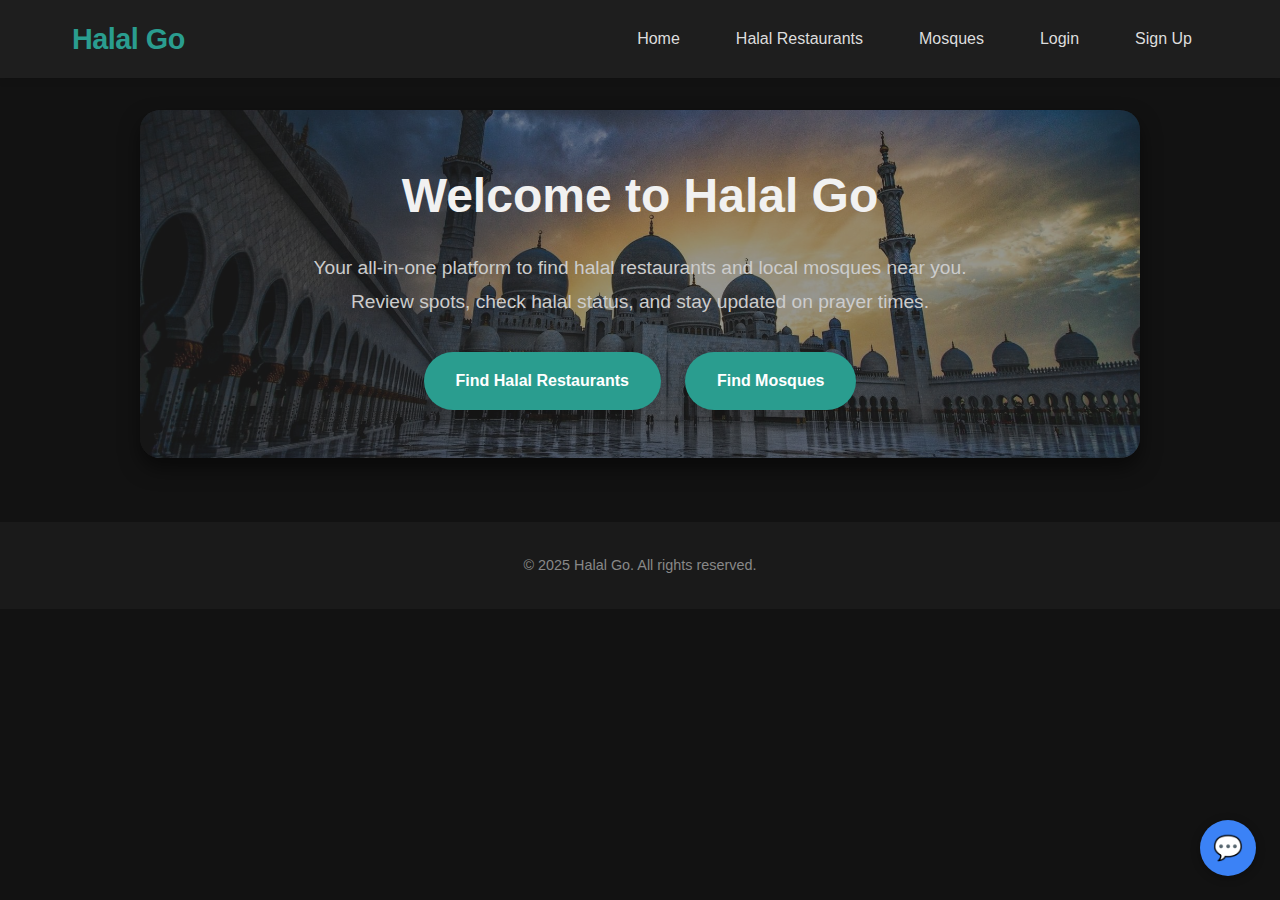
<file: index.html>
<!DOCTYPE html>
<html lang="en">
<head>
  <meta charset="UTF-8" />
  <meta name="viewport" content="width=device-width, initial-scale=1.0" />
  <title>Halal Go - Home</title>
  <link rel="stylesheet" href="styles.css" />
  <style>
    body {
      background-color: #121212;
      color: #f1f1f1;
      font-family: 'Poppins', sans-serif;
    }

    header {
      background: #1e1e1e;
      box-shadow: var(--shadow-sm);
    }

    nav h1 {
      color: var(--primary);
    }

    .nav-links a {
      color: #ddd;
    }

    .nav-links a:hover {
      background-color: rgba(42, 157, 143, 0.15);
      color: var(--primary);
    }

    .hero {
      background-color: #2c2c2c;
      border-radius: 20px;
      margin: 2rem auto;
      max-width: 1000px;
      box-shadow: 0 10px 20px rgba(0, 0, 0, 0.5);
      padding: 3rem 2rem;
      text-align: center;
      position: relative;
      overflow: hidden;
    }

    .hero img.bg-overlay {
  position: absolute;
  top: 0;
  left: 0;
  width: 100%;
  height: 100%;
  object-fit: cover;
  opacity: 0.5;
  z-index: 0;
}


    .hero h2,
    .hero p,
    .hero-buttons {
      position: relative;
      z-index: 1;
    }

    .hero h2 {
      font-size: 3rem;
      margin-bottom: 1rem;
      font-weight: 700;
    }

    .hero p {
      font-size: 1.2rem;
      max-width: 700px;
      margin: 0 auto 2rem;
      line-height: 1.8;
      color: #ccc;
    }

    .hero-buttons {
      display: flex;
      justify-content: center;
      gap: 1.5rem;
      flex-wrap: wrap;
    }

    .hero-buttons a {
      background: var(--primary);
      padding: 1rem 2rem;
      border-radius: 50px;
      font-size: 1rem;
      color: white;
      text-decoration: none;
      font-weight: 600;
      transition: background 0.3s ease, transform 0.2s ease;
      box-shadow: var(--shadow-md);
    }

    .hero-buttons a:hover {
      background: var(--accent);
      transform: scale(1.05);
    }

    footer {
      text-align: center;
      margin-top: 4rem;
      padding: 2rem;
      font-size: 0.9rem;
      color: #888;
      background: #1a1a1a;
    }
  </style>
</head>
<body>
  <header>
    <nav>
      <h1>Halal Go</h1>
      <div class="nav-links">
        <a href="index.html">Home</a>
        <a href="restaurant.html">Halal Restaurants</a>
        <a href="masjid.html">Mosques</a>
        <a href="login.html">Login</a>
        <a href="signup.html">Sign Up</a>
      </div>
    </nav>
  </header>

  <main>
    <section class="hero">
      <img src="images/index-hero.png" alt="Islamic background" class="bg-overlay" />
      <h2>Welcome to Halal Go</h2>
      <p>Your all-in-one platform to find halal restaurants and local mosques near you. Review spots, check halal status, and stay updated on prayer times.</p>
      <div class="hero-buttons">
        <a href="restaurant.html">Find Halal Restaurants</a>
        <a href="masjid.html">Find Mosques</a>
      </div>
    </section>
  </main>

  <footer>
    &copy; 2025 Halal Go. All rights reserved.
  </footer>
  <!-- (Keep your existing HTML head & body as-is, just add the following right before </body>) -->

<!-- Chatbot HTML -->
<div id="chat-container" style="position: fixed; bottom: 1.5rem; right: 1.5rem; z-index: 9999; font-family: sans-serif;">
  <button id="chat-toggle" style="background: #3b82f6; color: white; border: none; width: 3.5rem; height: 3.5rem; border-radius: 50%; font-size: 1.5rem; cursor: pointer; box-shadow: 0 2px 10px rgba(0,0,0,0.3);">💬</button>
  <div id="chat-window" style="display: none; flex-direction: column; width: 16rem; max-height: 22rem; background: white; border-radius: 8px; box-shadow: 0 4px 20px rgba(0,0,0,0.2); overflow: hidden; margin-top: 0.5rem;">
    <header style="background: #3b82f6; color: white; padding: 0.5rem; font-weight: bold;">HalalGo Chat</header>
    <div id="chat-messages" style="flex: 1; padding: 0.5rem; overflow-y: auto; font-size: 0.85rem;"></div>
    <div id="chat-input-row" style="display: flex; border-top: 1px solid #ddd;">
      <input id="chat-input" placeholder="Ask 'food places' or 'isha'..." style="flex: 1; border: none; padding: 0.5rem; font-size: 0.85rem; outline: none;" />
      <button id="chat-send" style="background: #3b82f6; border: none; color: white; padding: 0 1rem; cursor: pointer;">Send</button>
    </div>
  </div>
</div>

<!-- Chatbot Script -->
<script>
(function(){
  const prayerSchedule = {
    fajr: '5:30 AM',
    dhuhr: '12:45 PM',
    asr: '4:15 PM',
    maghrib: '8:00 PM',
    isha: '9:15 PM'
  };

  const dummyLocations = [
    { type: 'restaurant', name: 'Halal Bites - Rochester', address: '255 1st Ave SW', menu: ['Mezze Platter','Lamb Kebabs'] },
    { type: 'restaurant', name: 'Rose Turkish Kitchen', address: '789 Broadway Ave SE', menu: ['Doner Kebab','Baklava'] },
    { type: 'mosque', name: 'Masjid AbuBakr', address: '321 3rd St NW' },
    { type: 'mosque', name: 'Islamic Center', address: '123 Elton Hills Dr NW' }
  ];

  const ctr    = document.getElementById('chat-container');
  const win    = document.getElementById('chat-window');
  const msgs   = document.getElementById('chat-messages');
  const inp    = document.getElementById('chat-input');
  const send   = document.getElementById('chat-send');
  const toggle = document.getElementById('chat-toggle');

  function append(text, who) {
    const d = document.createElement('div');
    d.className = 'chat-msg ' + who;
    const s = document.createElement('span');
    s.textContent = text;
    s.style.display = 'inline-block';
    s.style.padding = '0.25rem 0.5rem';
    s.style.borderRadius = '4px';
    s.style.background = who === 'user' ? '#eff6ff' : '#f3f4f6';
    s.style.color = who === 'user' ? '#1e3a8a' : '#374151';
    d.style.marginBottom = '0.5rem';
    d.style.textAlign = who === 'user' ? 'right' : 'left';
    d.appendChild(s);
    msgs.appendChild(d);
    msgs.scrollTop = msgs.scrollHeight;
  }

  toggle.addEventListener('click', ()=> {
    win.style.display = win.style.display==='flex' ? 'none' : 'flex';
  });

  function handle() {
    const text = inp.value.trim();
    if (!text) return;
    append(text, 'user');
    inp.value = '';
    let reply = "Sorry, I don't know that yet.";
    const lower = text.toLowerCase();

    for (const [p, t] of Object.entries(prayerSchedule)) {
      if (lower.includes(p)) {
        reply = `${p.charAt(0).toUpperCase()+p.slice(1)} prayer is at ${t}.`;
        break;
      }
    }

    if (lower.includes('mosque')) {
      reply = dummyLocations.filter(l => l.type === 'mosque')
        .map(l => `${l.name} (${l.address})`)
        .join("\n");
    }

    if (lower.includes('food') || lower.includes('restaurant')) {
      reply = dummyLocations.filter(l => l.type === 'restaurant')
        .map(r => `${r.name} (${r.address}) – Menu: ${r.menu.join(', ')}`)
        .join("\n");
    }

    setTimeout(() => append(reply, 'bot'), 300);
  }

  send.addEventListener('click', handle);
  inp.addEventListener('keydown', e => { if (e.key === 'Enter') handle(); });

  append('Hi! Ask about "prayer times", "restaurants", or "mosques".', 'bot');
})();
</script>

</body>
</html>
</file>
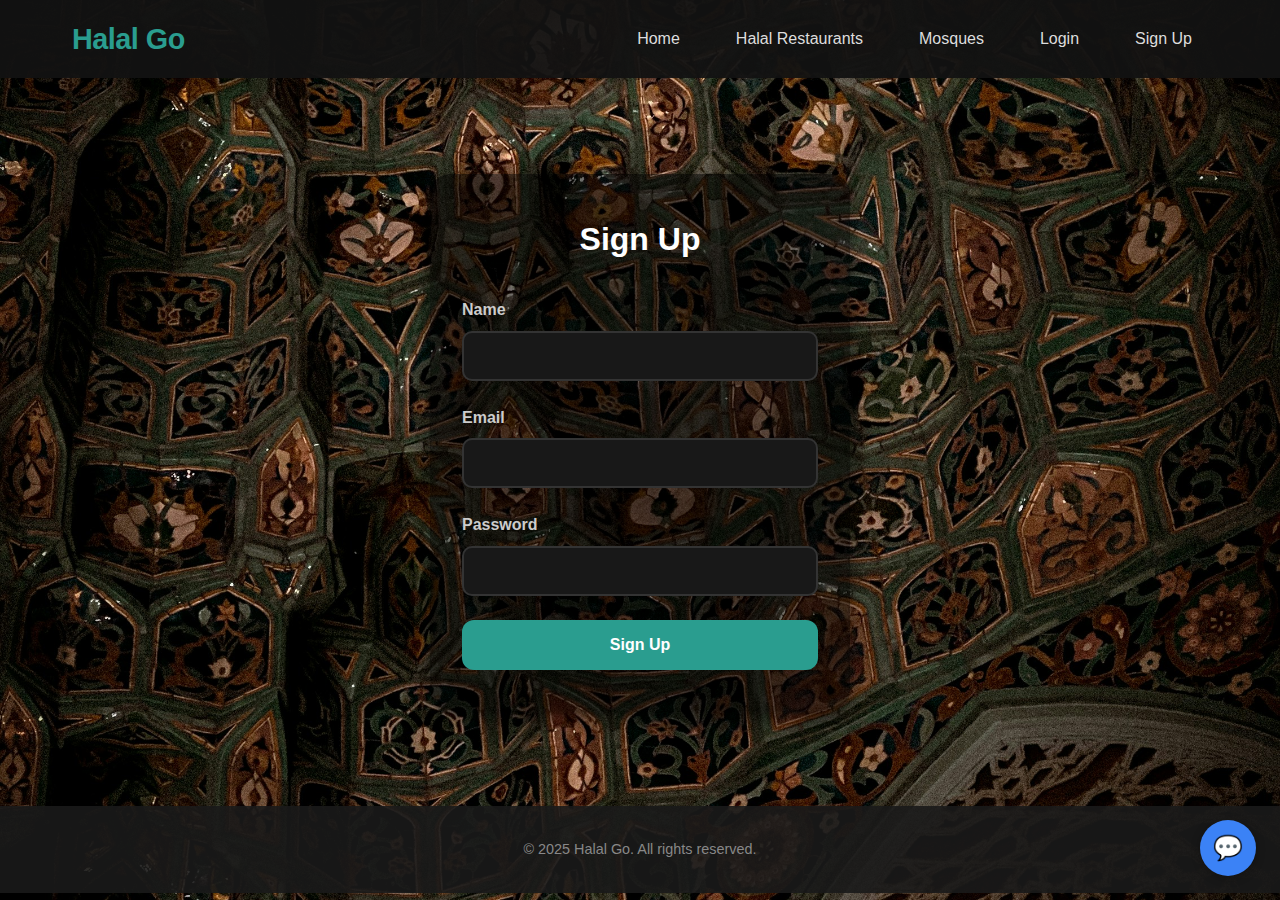
<file: signup.html>
<!DOCTYPE html>
<html lang="en">
<head>
  <meta charset="UTF-8">
  <meta name="viewport" content="width=device-width, initial-scale=1.0">
  <title>Sign Up | Halal Go</title>
  <link rel="stylesheet" href="styles.css">
  <style>
    body {
      background: url('images/signup-bg.jpg') no-repeat center center fixed;
      background-size: cover;
      color: #f1f1f1;
      font-family: 'Poppins', sans-serif;
    }

    header {
      background: rgba(18, 18, 18, 0.95);
      box-shadow: var(--shadow-sm);
    }

    nav h1 {
      color: var(--primary);
    }

    .nav-links a {
      color: #ddd;
    }

    .nav-links a:hover {
      background-color: rgba(42, 157, 143, 0.15);
      color: var(--primary);
    }

    .auth-container {
      max-width: 420px;
      margin: 6rem auto;
      padding: 2.5rem 2rem;
      background-color: rgba(0, 0, 0, 0.55);
      border-radius: 20px;
      box-shadow: 0 10px 25px rgba(0, 0, 0, 0.7);
    }

    .auth-container h2 {
      text-align: center;
      margin-bottom: 2rem;
      color: #ffffff;
      font-size: 2rem;
    }

    .form-group {
      margin-bottom: 1.5rem;
    }

    .form-group label {
      display: block;
      margin-bottom: 0.5rem;
      font-weight: 600;
      color: #cccccc;
    }

    .form-group input {
      width: 100%;
      padding: 0.875rem;
      border: 2px solid #333;
      background-color: #181818;
      border-radius: 10px;
      font-size: 1rem;
      color: #f1f1f1;
      transition: border-color 0.3s ease;
    }

    .form-group input:focus {
      outline: none;
      border-color: var(--primary);
      box-shadow: 0 0 0 3px rgba(42, 157, 143, 0.1);
    }

    .btn {
      display: block;
      width: 100%;
      padding: 1rem;
      border: none;
      background: var(--primary);
      color: white;
      font-size: 1rem;
      font-weight: 600;
      border-radius: 12px;
      cursor: pointer;
      transition: background 0.3s ease, transform 0.2s ease;
    }

    .btn:hover {
      background: var(--accent);
      transform: translateY(-2px);
    }

    footer {
      text-align: center;
      margin-top: 4rem;
      padding: 2rem;
      font-size: 0.9rem;
      color: #888;
      background: rgba(26, 26, 26, 0.9);
    }
  </style>
</head>

<body>
  <header>
    <nav>
      <h1>Halal Go</h1>
      <div class="nav-links">
        <a href="index.html">Home</a>
        <a href="restaurant.html">Halal Restaurants</a>
        <a href="masjid.html">Mosques</a>
        <a href="login.html">Login</a>
        <a href="signup.html">Sign Up</a>
      </div>
    </nav>
  </header>

  <main>
    <section class="auth-container">
      <h2>Sign Up</h2>
      <form onsubmit="handleSignup(event)">
        <div class="form-group">
          <label for="name">Name</label>
          <input type="text" id="name" name="name" required>
        </div>
        <div class="form-group">
          <label for="email">Email</label>
          <input type="email" id="email" name="email" required>
        </div>
        <div class="form-group">
          <label for="password">Password</label>
          <input type="password" id="password" name="password" required>
        </div>
        <button type="submit" class="btn">Sign Up</button>
      </form>
    </section>
  </main>

  <footer>
    &copy; 2025 Halal Go. All rights reserved.
  </footer>

  <script src="script.js"></script>
  <!-- Chatbot HTML -->
<div id="chat-container" style="position: fixed; bottom: 1.5rem; right: 1.5rem; z-index: 9999; font-family: sans-serif;">
  <button id="chat-toggle" style="background: #3b82f6; color: white; border: none; width: 3.5rem; height: 3.5rem; border-radius: 50%; font-size: 1.5rem; cursor: pointer; box-shadow: 0 2px 10px rgba(0,0,0,0.3);">💬</button>
  <div id="chat-window" style="display: none; flex-direction: column; width: 16rem; max-height: 22rem; background: white; border-radius: 8px; box-shadow: 0 4px 20px rgba(0,0,0,0.2); overflow: hidden; margin-top: 0.5rem;">
    <header style="background: #3b82f6; color: white; padding: 0.5rem; font-weight: bold;">HalalGo Chat</header>
    <div id="chat-messages" style="flex: 1; padding: 0.5rem; overflow-y: auto; font-size: 0.85rem;"></div>
    <div id="chat-input-row" style="display: flex; border-top: 1px solid #ddd;">
      <input id="chat-input" placeholder="Ask 'isha' or 'mosques'..." style="flex: 1; border: none; padding: 0.5rem; font-size: 0.85rem; outline: none;" />
      <button id="chat-send" style="background: #3b82f6; border: none; color: white; padding: 0 1rem; cursor: pointer;">Send</button>
    </div>
  </div>
</div>

<!-- Chatbot Script -->
<script>
(function(){
  const prayerSchedule = {
    fajr: '5:10 AM',
    dhuhr: '1:15 PM',
    asr: '5:00 PM',
    maghrib: '8:25 PM',
    isha: '9:45 PM'
  };

  const dummyLocations = [
    { type: 'mosque', name: 'Masjid AbuBakr', address: '321 3rd St NW' },
    { type: 'mosque', name: 'Islamic Center', address: '123 Elton Hills Dr NW' }
  ];

  const ctr    = document.getElementById('chat-container');
  const win    = document.getElementById('chat-window');
  const msgs   = document.getElementById('chat-messages');
  const inp    = document.getElementById('chat-input');
  const send   = document.getElementById('chat-send');
  const toggle = document.getElementById('chat-toggle');

  function append(text, who) {
    const d = document.createElement('div');
    d.className = 'chat-msg ' + who;
    const s = document.createElement('span');
    s.textContent = text;
    s.style.display = 'inline-block';
    s.style.padding = '0.25rem 0.5rem';
    s.style.borderRadius = '4px';
    s.style.background = who === 'user' ? '#eff6ff' : '#f3f4f6';
    s.style.color = who === 'user' ? '#1e3a8a' : '#374151';
    d.style.marginBottom = '0.5rem';
    d.style.textAlign = who === 'user' ? 'right' : 'left';
    d.appendChild(s);
    msgs.appendChild(d);
    msgs.scrollTop = msgs.scrollHeight;
  }

  toggle.addEventListener('click', () => {
    win.style.display = win.style.display === 'flex' ? 'none' : 'flex';
  });

  function handle() {
    const text = inp.value.trim();
    if (!text) return;
    append(text, 'user');
    inp.value = '';
    let reply = "Sorry, I don't know that yet.";
    const lower = text.toLowerCase();

    for (const [p, t] of Object.entries(prayerSchedule)) {
      if (lower.includes(p)) {
        reply = `${p.charAt(0).toUpperCase() + p.slice(1)} prayer is at ${t}.`;
        break;
      }
    }

    if (lower.includes('mosque')) {
      reply = dummyLocations
        .map(l => `${l.name} (${l.address})`)
        .join("\n");
    }

    setTimeout(() => append(reply, 'bot'), 300);
  }

  send.addEventListener('click', handle);
  inp.addEventListener('keydown', e => { if (e.key === 'Enter') handle(); });

  append('Hi! Ask "prayer times" or "mosques" or "restaurants" to get started.', 'bot');
})();
</script>

</body>
</html>
</file>
<file: styles.css>
/* styles.css */
/* Base Reset & Global Styles */
* {
    margin: 0;
    padding: 0;
    box-sizing: border-box;
    font-family: 'Poppins', sans-serif;
  }
  
  :root {
    --primary: #2A9D8F;
    --secondary: #264653;
    --accent: #E9C46A;
    --danger: #E76F51;
    --light: #F8F9FA;
    --dark: #212529;
    --success: #4CAF50;
    --warning: #FF9800;
    --shadow-sm: 0 2px 8px rgba(0,0,0,0.1);
    --shadow-md: 0 4px 16px rgba(0,0,0,0.15);
  }
  
  body {
    background: var(--light);
    color: var(--secondary);
    line-height: 1.6;
  }
  
  /* Modern Header */
  header {
    background: white;
    box-shadow: var(--shadow-sm);
    position: sticky;
    top: 0;
    z-index: 1000;
  }
  
  nav {
    display: flex;
    justify-content: space-between;
    align-items: center;
    max-width: 1200px;
    margin: 0 auto;
    padding: 1rem 2rem;
  }
  
  nav h1 {
    font-size: 1.8rem;
    color: var(--primary);
    font-weight: 700;
    letter-spacing: -0.5px;
  }
  
  .nav-links {
    display: flex;
    gap: 1.5rem;
    align-items: center;
  }
  
  .nav-links a {
    text-decoration: none;
    color: var(--secondary);
    font-weight: 500;
    padding: 0.5rem 1rem;
    border-radius: 8px;
    transition: all 0.3s cubic-bezier(0.4, 0, 0.2, 1);
  }
  
  .nav-links a:hover {
    background: rgba(var(--primary), 0.1);
    color: var(--primary);
  }
  
  /* Auth Containers */
  .auth-container {
    max-width: 480px;
    margin: 4rem auto;
    padding: 2.5rem;
    background: white;
    border-radius: 16px;
    box-shadow: var(--shadow-md);
  }
  
  .auth-container h2 {
    text-align: center;
    margin-bottom: 2rem;
    color: var(--secondary);
  }
  
  .form-group {
    margin-bottom: 1.5rem;
  }
  
  .form-group label {
    display: block;
    margin-bottom: 0.5rem;
    font-weight: 500;
    color: var(--secondary);
  }
  
  /* Interactive Elements */
  input, textarea, select {
    width: 100%;
    padding: 0.875rem;
    border: 2px solid #e0e0e0;
      
    border-radius: 8px;
    font-size: 1rem;
      
    transition: border-color 0.3s ease;
  }
  
  input:focus, textarea:focus, select:focus {
    outline: none;
    border-color: var(--primary);
    box-shadow: 0 0 0 3px rgba(var(--primary), 0.1);
  }
  
  .btn {
    background: var(--primary);
    color: white;
    padding: 1rem 1.5rem;
    border: none;
    border-radius: 8px;
    font-weight: 600;
    cursor: pointer;
    transition: transform 0.2s ease, box-shadow 0.2s ease;
  }
  
  .btn:hover {
    transform: translateY(-2px);
    box-shadow: var(--shadow-md);
  }
  
  /* Map Containers */
  .container {
    display: grid;
    grid-template-columns: repeat(auto-fit, minmax(300px, 1fr));
    gap: 2rem;
    max-width: 1200px;
    margin: 2rem auto;
    padding: 0 1.5rem;
  }
  
  #map {
    height: 600px;
    border-radius: 16px;
    overflow: hidden;
    box-shadow: var(--shadow-md);
  }
  
  /* Prayer Times Card */
  .prayer-times {
    background: white;
    padding: 2rem;
    border-radius: 16px;
    box-shadow: var(--shadow-md);
  }
  
  .prayer-times h3 {
    color: var(--primary);
    margin-bottom: 1.5rem;
    padding-bottom: 0.5rem;
    border-bottom: 2px solid rgba(var(--primary), 0.1);
  }
  
  .prayer-times p {
    display: flex;
    justify-content: space-between;
    margin: 1rem 0;
    padding: 0.75rem;
    background: var(--light);
    border-radius: 8px;
  }
  
  /* Review System */
  .review-panel {
    background: white;
    padding: 2rem;
    border-radius: 16px;
    box-shadow: var(--shadow-md);
  }
  
  .star-rating {
    display: flex;
    gap: 0.5rem;
    margin: 1.5rem 0;
  }
  
  .star {
    color: #e0e0e0;
    cursor: pointer;
    transition: color 0.2s ease;
    font-size: 1.8rem;
  }
  
  .star:hover, .star.active {
    color: var(--accent);
  }
  
  .reviews-list {
    margin-top: 2rem;
  }
  
  .review-card {
    background: white;
    padding: 1.5rem;
      
    margin: 1rem 0;
    border-radius: 12px;
      
    box-shadow: var(--shadow-sm);
    border-left: 4px solid var(--primary);
  }
  
  .halal-badge {
    display: inline-block;
      
    padding: 0.25rem 0.75rem;
    border-radius: 20px;
    font-size: 0.85rem;
      
    font-weight: 600;
    margin: 0.5rem 0;
  }
  
  /* Responsive Design */
  @media (max-width: 768px) {
    nav {
      flex-direction: column;
      gap: 1rem;
      padding: 1rem;
    }
  
    .container {
      grid-template-columns: 1fr;
    }
  
    #map {
      height: 400px;
    }
  
    .auth-container {
      margin: 2rem 1rem;
      padding: 1.5rem;
    }
  }
  
  /* Utility Classes */
  .text-center { text-align: center; }
  .mt-1 { margin-top: 0.5rem; }
  .mb-2 { margin-bottom: 1.5rem; }
  .p-3 { padding: 2rem; }
  .shadow { box-shadow: var(--shadow-sm); }
</file>
